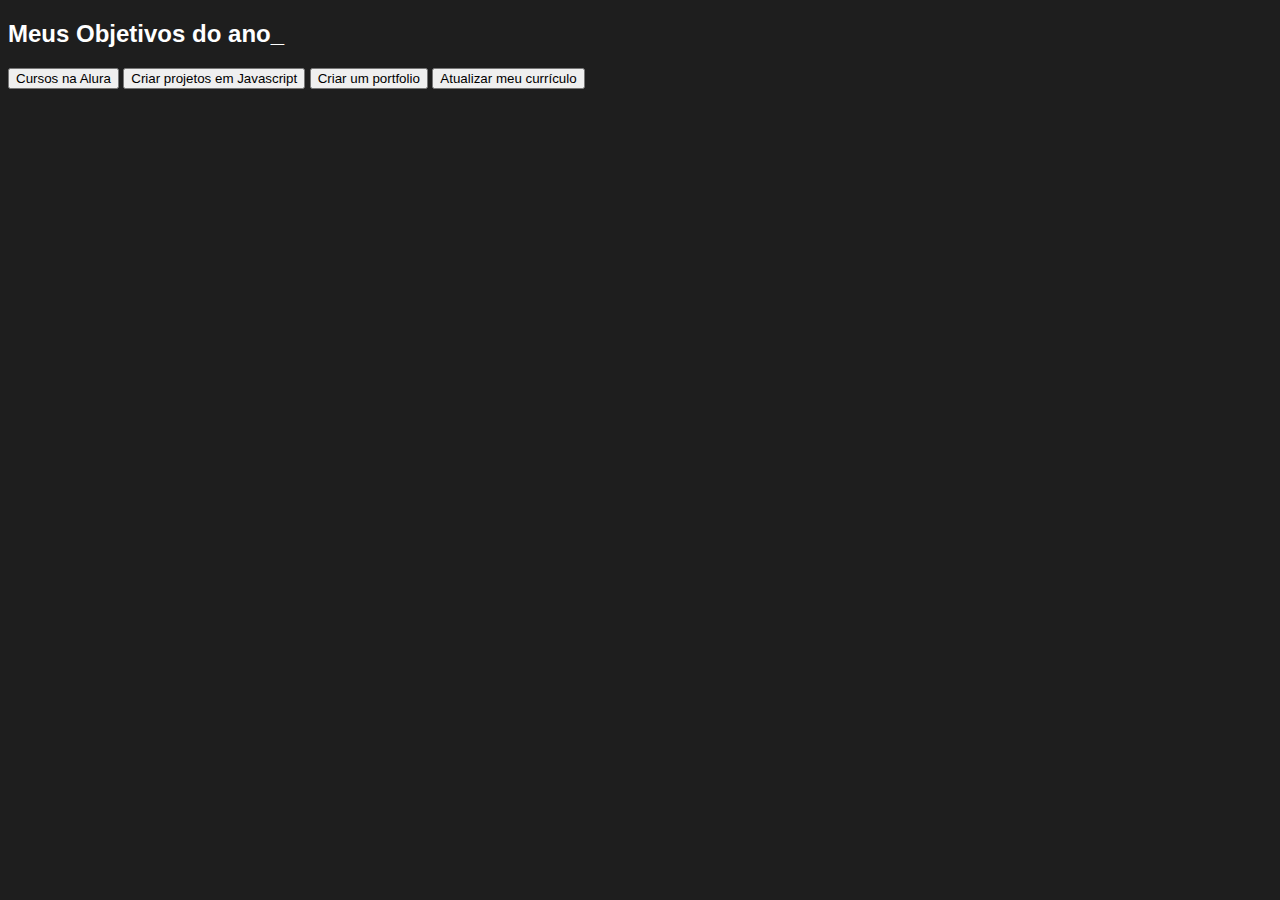
<file: VSFabio/index.html>
<!DOCTYPE html>
<html lang="en">
<head>
    <meta charset="UTF-8">
    <meta name="viewport" content="width=device-width, initial-scale=1.0">
    <title>Document</title>
</head>
<body>
    
</body>
</html>
<!DOCTYPE html>
<html lang="pt-br">
<head>
    <meta charset="UTF-8">
    <meta http-equiv="X-UA-Compatible" content="IE=edge">
    <meta name="viewport" content="width=device-width, initial-scale=1.0">
    <title>Meus objetivos do ano</title>
</head>
<body>
   
</body>
</html>
<section class="conteudo-principal">
    <h2 class="titulo-principal">Meus Objetivos do ano_</h2>
<div class="botoes">
    <button class="botao">Cursos na Alura</button>
    <button class="botao">Criar projetos em Javascript</button>
    <button class="botao">Criar um portfolio</button>
    <button class="botao">Atualizar meu currículo</button>
</div>
</section>
<link rel="stylesheet" href="style.css">
</file>
<file: VSFabio/style.css>
:root {
    --cor-de-fundo: #1E1E1E;
    --verde: #6FFF57;
    --branco: #FFFFFF;
    --botao-ativo: #3A375E;
    --botao-inativo: rgba(58, 55, 94, 0.5);
    --texto-fundo: rgba(58, 55, 94, 0.3);
}
@import url('https://fonts.googleapis.com/css2?family=Chakra+Petch:wght@400;700&display=swap');
body {
    background-color: var(--cor-de-fundo);
    color: var(--branco);
    font-family: 'Chakra Petch', sans-serif;
}
</file>
